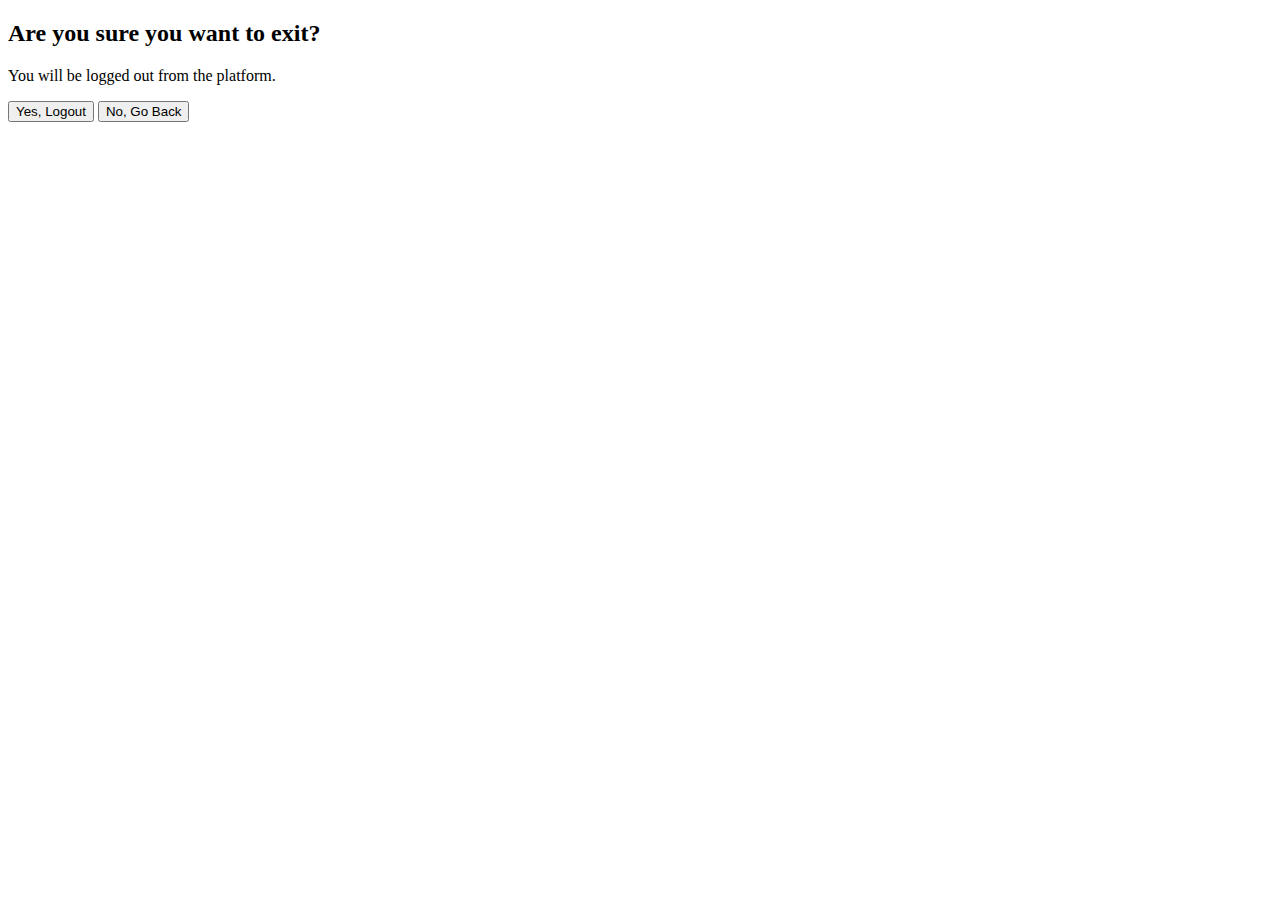
<file: exit.html>
<!DOCTYPE html>
<html lang="en">
<head>
    <meta charset="UTF-8">
    <meta name="viewport" content="width=device-width, initial-scale=1.0">
    <title>Exit</title>
</head>
<body>
    <h2>Are you sure you want to exit?</h2>
    <p>You will be logged out from the platform.</p>
    
    <!-- Exit/Logout Confirmation -->
    <button onclick="window.location.href='login.html'">Yes, Logout</button>
    <button onclick="window.location.href='index.html'">No, Go Back</button>
</body>
</html>
</file>
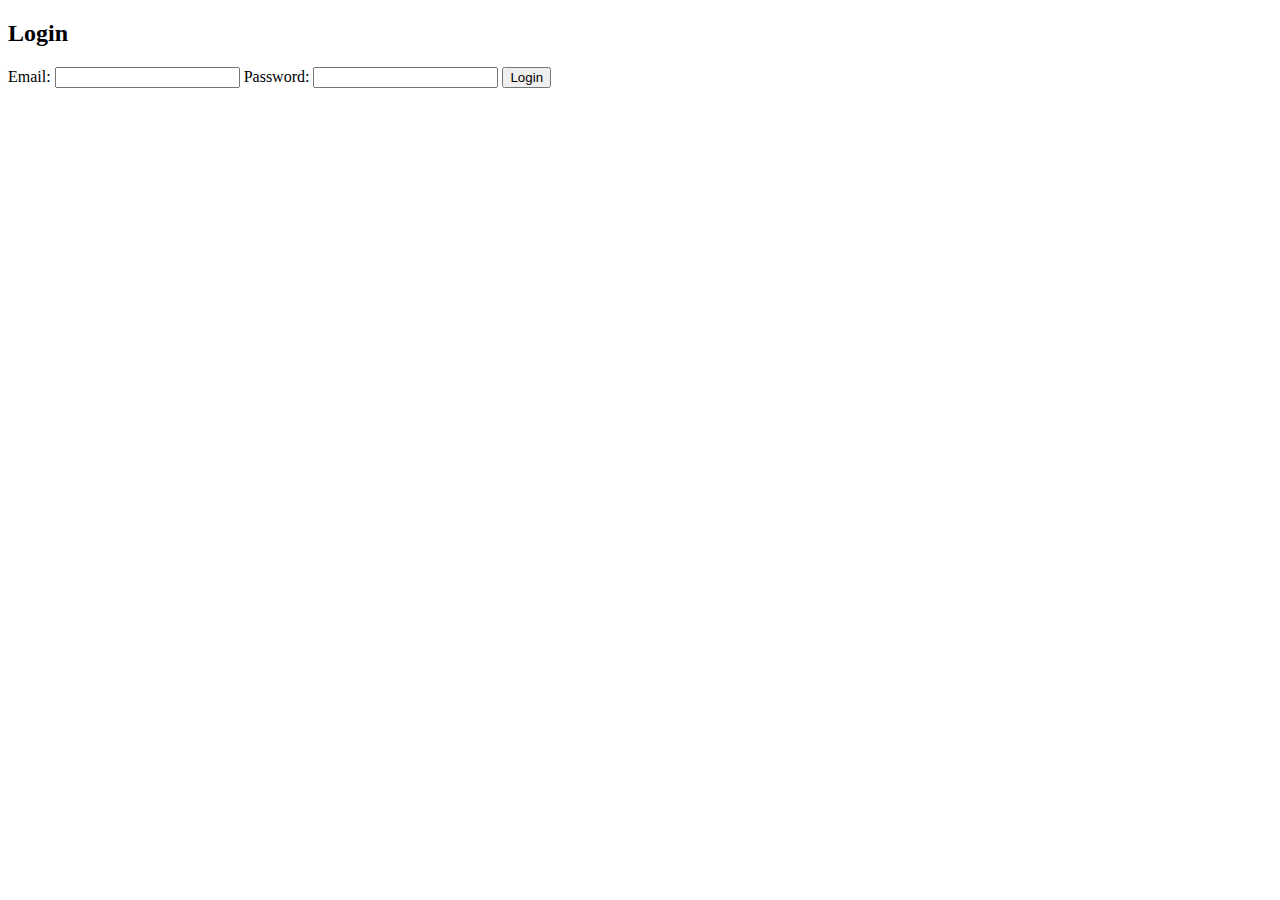
<file: login.html>
<!DOCTYPE html>
<html lang="en">
<head>
    <meta charset="UTF-8">
    <meta name="viewport" content="width=device-width, initial-scale=1.0">
    <title>Login</title>
</head>
<body>
    <h2>Login</h2>
    <form action="/login" method="POST">
        <label for="email">Email:</label>
        <input type="email" id="email" name="email" required>
        
        <label for="password">Password:</label>
        <input type="password" id="password" name="password" required>
        
        <button type="submit">Login</button>
    </form>
</body>
</html>
</file>
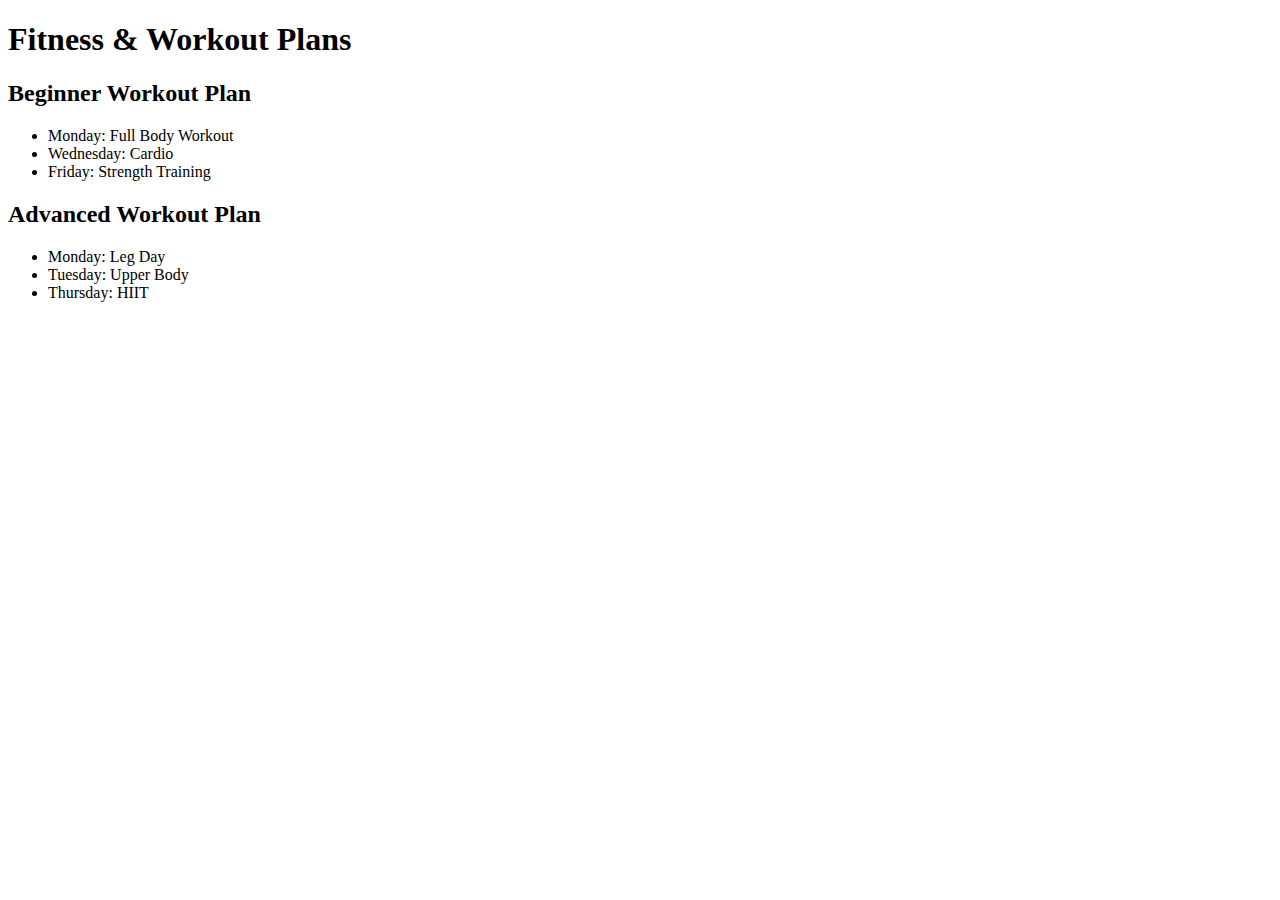
<file: project.html>
<!DOCTYPE html>
<html lang="en">
<head>
    <meta charset="UTF-8">
    <meta name="viewport" content="width=device-width, initial-scale=1.0">
    <title>Fitness Plans</title>
</head>
<body>
    <h1>Fitness & Workout Plans</h1>
    <h2>Beginner Workout Plan</h2>
    <ul>
        <li>Monday: Full Body Workout</li>
        <li>Wednesday: Cardio</li>
        <li>Friday: Strength Training</li>
    </ul>
    <h2>Advanced Workout Plan</h2>
    <ul>
        <li>Monday: Leg Day</li>
        <li>Tuesday: Upper Body</li>
        <li>Thursday: HIIT</li>
    </ul>
</body>
</html>
</file>
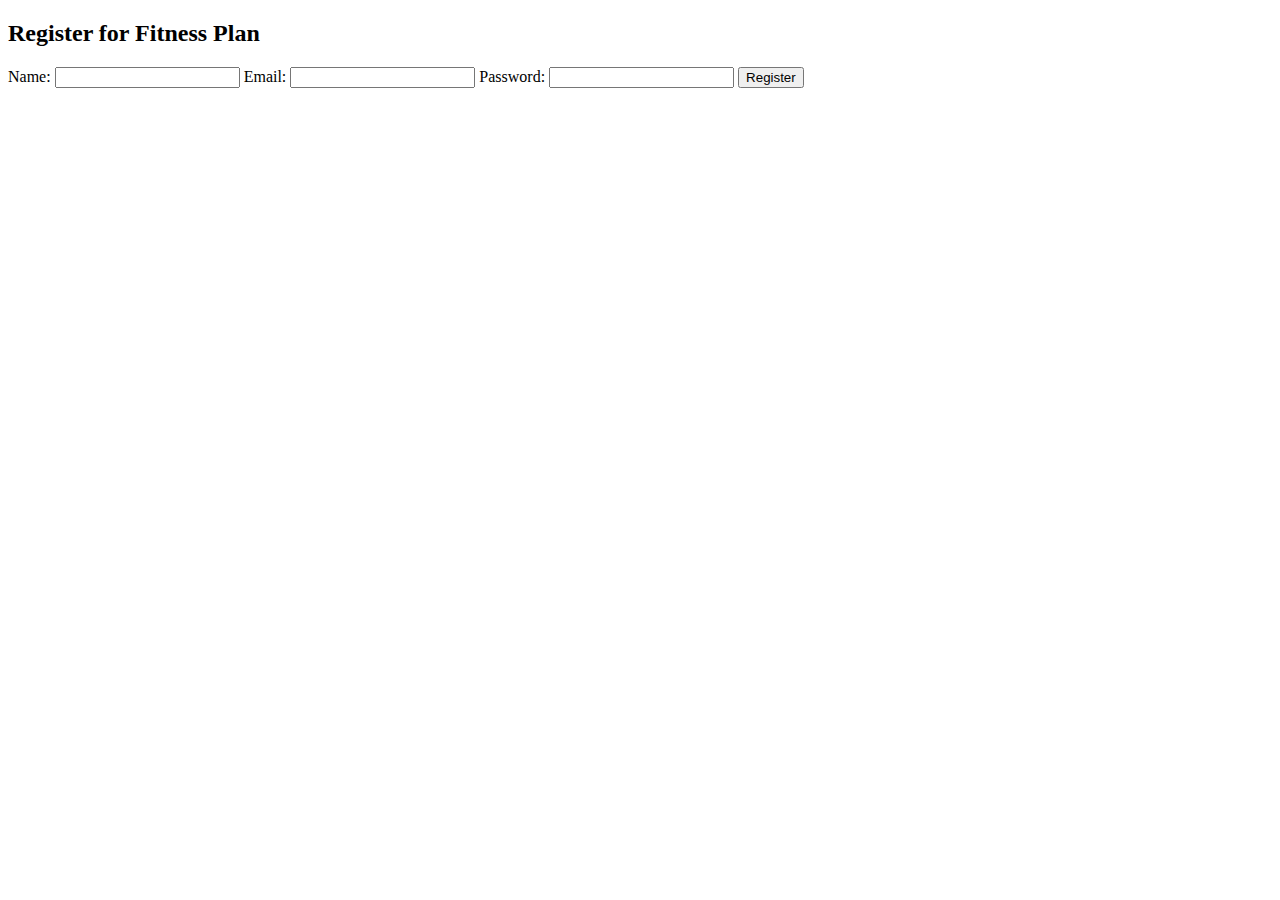
<file: register.html>
<!DOCTYPE html>
<html lang="en">
<head>
    <meta charset="UTF-8">
    <meta name="viewport" content="width=device-width, initial-scale=1.0">
    <title>Registration</title>
</head>
<body>
    <h2>Register for Fitness Plan</h2>
    <form action="/register" method="POST">
        <label for="name">Name:</label>
        <input type="text" id="name" name="name" required>
        
        <label for="email">Email:</label>
        <input type="email" id="email" name="email" required>
        
        <label for="password">Password:</label>
        <input type="password" id="password" name="password" required>
        
        <button type="submit">Register</button>
    </form>
</body>
</html>
</file>
